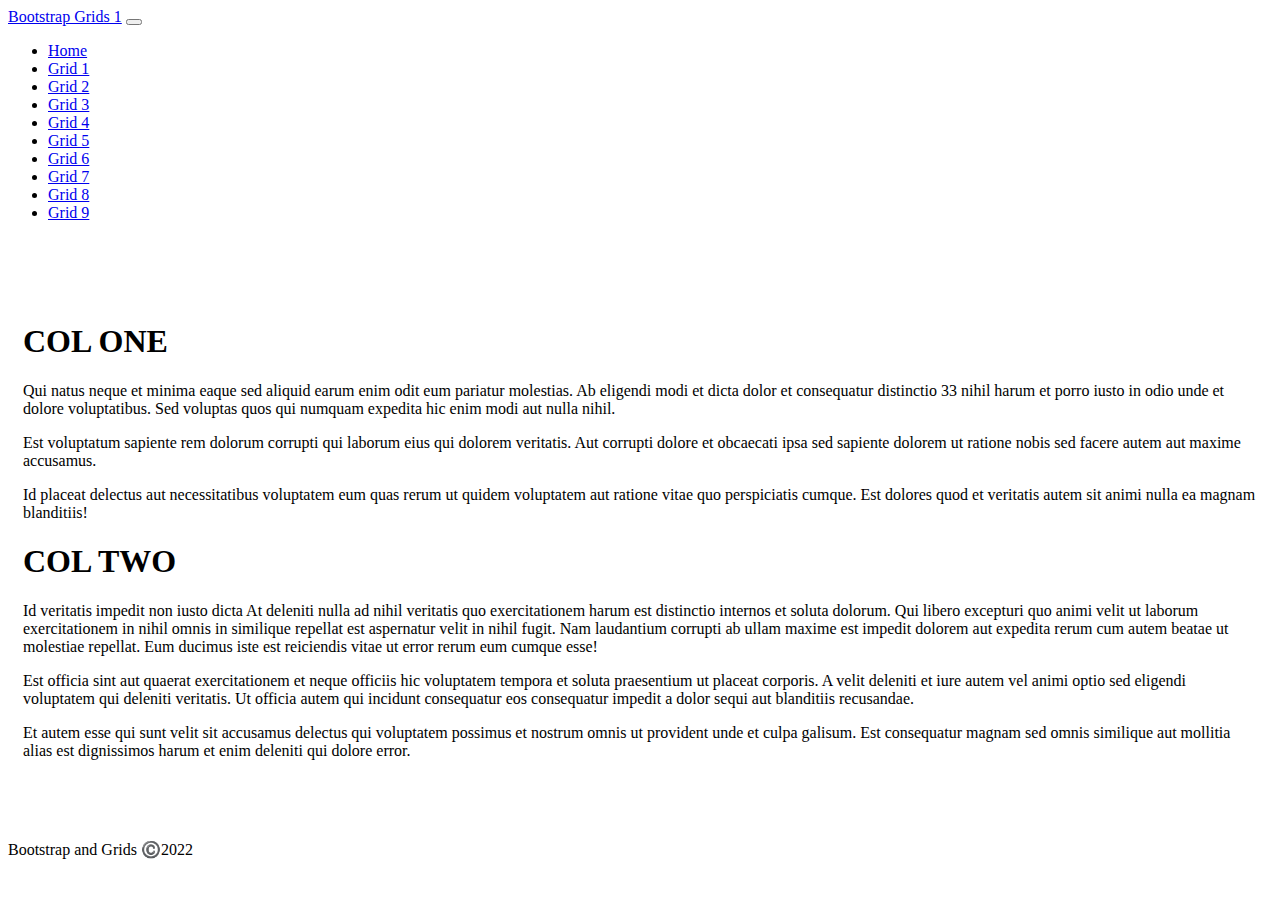
<file: Grid1.html>
<!doctype html>
<html lang="en" class="h-100">

<head>
    <title>Bootstrap Grids Home</title>
    <!-- Required meta tags -->
    <meta charset="utf-8">
    <meta name="viewport" content="width=device-width, initial-scale=1, shrink-to-fit=no">

    <!-- Bootstrap CSS -->
    <link href="https://cdn.jsdelivr.net/npm/bootstrap@5.1.1/dist/css/bootstrap.min.css" rel="stylesheet"
        integrity="sha384-F3w7mX95PdgyTmZZMECAngseQB83DfGTowi0iMjiWaeVhAn4FJkqJByhZMI3AhiU" crossorigin="anonymous">

   <!-- Convert this to an external style sheet -->
  <link rel="stylesheet" href="/CSS/site.css">
</head>

<body class="d-flex flex-column h-100">

<nav class="navbar navbar-expand-md navbar-dark fixed-top bg-dark">
    <div class="container-fluid">
        <a class="navbar-brand" href="#">Bootstrap Grids 1</a>
        <button class="navbar-toggler" type="button" data-bs-toggle="collapse" data-bs-target="#navbarCollapse"
            aria-controls="navbarCollapse" aria-expanded="false" aria-label="Toggle navigation">
            <span class="navbar-toggler-icon"></span>
        </button>
        <div class="collapse navbar-collapse" id="navbarCollapse">
            <ul class="navbar-nav me-auto mb-2 mb-md-0">
                <li class="nav-item">
                    <a class="nav-link" href="/index.html">Home</a>
                </li>
                <li class="nav-item">
                    <a class="nav-link" active aria-current="page" href="/Grid1.html">Grid 1</a>
                </li>
                <li class="nav-item">
                    <a class="nav-link" href="/Grid2.html">Grid 2</a>
                </li>
                <li class="nav-item">
                    <a class="nav-link" href="/Grid3.html">Grid 3</a>
                </li>

                <li class="nav-item">
                    <a class="nav-link" href="/Grid4.html">Grid 4</a>
                </li>
                <li class="nav-item">
                    <a class="nav-link" href="/Grid5.html">Grid 5</a>
                </li>
                <li class="nav-item">
                    <a class="nav-link" href="/Grid6.html">Grid 6</a>
                </li>

                <li class="nav-item">
                    <a class="nav-link" href="/Grid7.html">Grid 7</a>
                </li>
                <li class="nav-item">
                    <a class="nav-link" href="/Grid8.html">Grid 8</a>
                </li>
                <li class="nav-item">
                    <a class="nav-link" href="/Grid9.html">Grid 9</a>
                </li>

            </ul>
        </div>
    </div>
</nav>

<main class="flex-shrink-0">
        <div class="container mt-1 minHeight h-100">
            <div class="row row-cols-1 row-cols-md-2 gy-2 h-100">
                <div class="col">
                    <div class="bg-dark text-light h-100 p-3">
                       <h1>COL ONE</h1>
                       <p>Qui natus neque et minima eaque sed aliquid earum  enim odit eum pariatur molestias. Ab eligendi modi et dicta dolor et consequatur distinctio 33 nihil harum et porro iusto in odio unde et dolore voluptatibus. Sed voluptas quos qui numquam expedita hic enim modi aut nulla nihil. </p><p>Est voluptatum sapiente rem dolorum corrupti qui laborum eius qui dolorem veritatis. Aut corrupti dolore et obcaecati ipsa sed sapiente dolorem ut ratione nobis sed facere autem aut maxime accusamus. </p><p>Id placeat delectus aut necessitatibus voluptatem eum quas rerum ut quidem voluptatem aut ratione vitae quo perspiciatis cumque. Est dolores quod et veritatis autem sit animi nulla ea magnam blanditiis! </p>
                       
                    </div>
                </div>
                <div class="col">
                    <div class="bg-secondary text-light h-100 p-3">
                        <h1>COL TWO</h1>
                        <p>Id veritatis impedit non iusto dicta At deleniti nulla ad nihil veritatis quo exercitationem harum est distinctio internos et soluta dolorum. Qui libero excepturi quo animi velit ut laborum exercitationem in nihil omnis in similique repellat est aspernatur velit in nihil fugit. Nam laudantium corrupti ab ullam maxime est impedit dolorem aut expedita rerum cum autem beatae ut molestiae repellat. Eum ducimus iste est reiciendis vitae ut error rerum eum cumque esse! </p><p>Est officia sint aut quaerat exercitationem et neque officiis hic voluptatem tempora et soluta praesentium ut placeat corporis. A velit deleniti et iure autem vel animi optio sed eligendi voluptatem qui deleniti veritatis. Ut officia autem qui incidunt consequatur eos consequatur impedit a dolor sequi aut blanditiis recusandae. </p><p>Et autem esse qui sunt velit sit accusamus delectus qui voluptatem possimus et nostrum omnis ut provident unde et culpa galisum. Est consequatur magnam sed omnis similique aut mollitia alias est dignissimos harum et enim deleniti qui dolore error. </p>

                    </div>
                </div>
            </div>
        </div>
    </main>
    <footer class="footer mt-auto py-3 bg-dark sticky-footer">
        <div class="container-fluid text-center">
            <span class="text-white">Bootstrap and Grids ©️2022</span>
        </div>
    </footer>
    <!-- Bootstrap JS -->
    <script src="https://cdn.jsdelivr.net/npm/bootstrap@5.1.1/dist/js/bootstrap.bundle.min.js"
        integrity="sha384-/bQdsTh/da6pkI1MST/rWKFNjaCP5gBSY4sEBT38Q/9RBh9AH40zEOg7Hlq2THRZ" crossorigin="anonymous">
    </script>
</body>

</html>
</file>
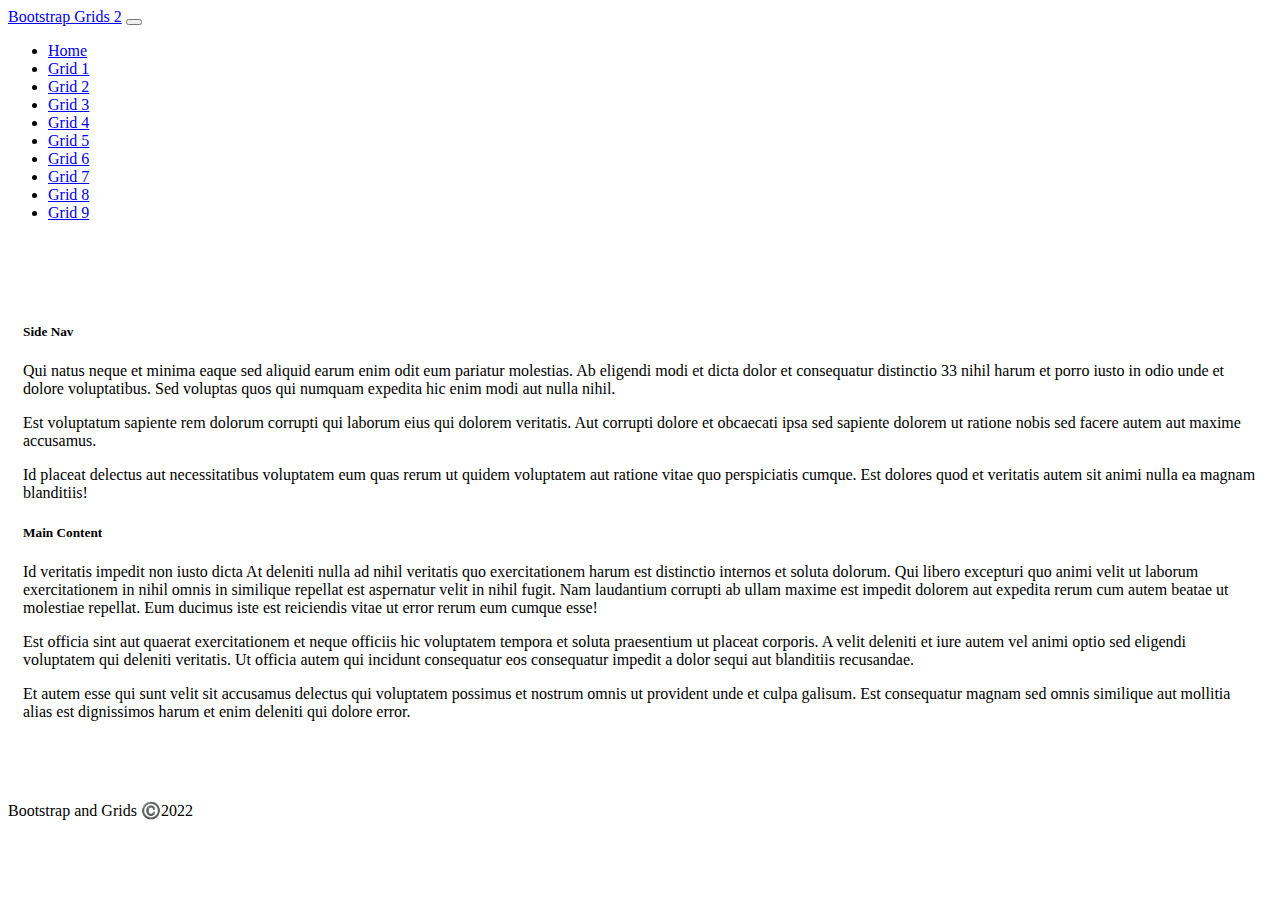
<file: Grid2.html>
<!doctype html>
<html lang="en" class="h-100">

<head>
    <title>Bootstrap Grids Section 2</title>
    <!-- Required meta tags -->
    <meta charset="utf-8">
    <meta name="viewport" content="width=device-width, initial-scale=1, shrink-to-fit=no">

    <!-- Bootstrap CSS -->
    <link href="https://cdn.jsdelivr.net/npm/bootstrap@5.1.1/dist/css/bootstrap.min.css" rel="stylesheet"
        integrity="sha384-F3w7mX95PdgyTmZZMECAngseQB83DfGTowi0iMjiWaeVhAn4FJkqJByhZMI3AhiU" crossorigin="anonymous">

   <!-- Convert this to an external style sheet -->
  <link rel="stylesheet" href="/CSS/site.css">
</head>

<body class="d-flex flex-column h-100">

<nav class="navbar navbar-expand-md navbar-dark fixed-top bg-dark">
    <div class="container-fluid">
        <a class="navbar-brand" href="#">Bootstrap Grids 2</a>
        <button class="navbar-toggler" type="button" data-bs-toggle="collapse" data-bs-target="#navbarCollapse"
            aria-controls="navbarCollapse" aria-expanded="false" aria-label="Toggle navigation">
            <span class="navbar-toggler-icon"></span>
        </button>
        <div class="collapse navbar-collapse" id="navbarCollapse">
            <ul class="navbar-nav me-auto mb-2 mb-md-0">
                <li class="nav-item">
                    <a class="nav-link" href="/index.html">Home</a>
                </li>
                <li class="nav-item">
                    <a class="nav-link" href="/Grid1.html">Grid 1</a>
                </li>
                <li class="nav-item">
                    <a class="nav-link"  active aria-current="page" href="/Grid2.html">Grid 2</a>
                </li>
                <li class="nav-item">
                    <a class="nav-link" href="/Grid3.html">Grid 3</a>
                </li>

                <li class="nav-item">
                    <a class="nav-link" href="/Grid4.html">Grid 4</a>
                </li>
                <li class="nav-item">
                    <a class="nav-link" href="/Grid5.html">Grid 5</a>
                </li>
                <li class="nav-item">
                    <a class="nav-link" href="/Grid6.html">Grid 6</a>
                </li>

                <li class="nav-item">
                    <a class="nav-link" href="/Grid7.html">Grid 7</a>
                </li>
                <li class="nav-item">
                    <a class="nav-link" href="/Grid8.html">Grid 8</a>
                </li>
                <li class="nav-item">
                    <a class="nav-link" href="/Grid9.html">Grid 9</a>
                </li>

            </ul>
        </div>
    </div>
</nav>
<!--p-3 bg-secondary text-white h-100
bg-dark h-100 text-light p-3-->
    <main class="flex-shrink-0">
        <div class="container mt-1 minHeight h-100">
            <div class="row h-100">
                <div class="col-3">
                    <div class="bg-secondary text-light h-100 p-3">
                       <h5>Side Nav</h5>
                       <p>Qui natus neque et minima eaque sed aliquid earum  enim odit eum pariatur molestias. Ab eligendi modi et dicta dolor et consequatur distinctio 33 nihil harum et porro iusto in odio unde et dolore voluptatibus. Sed voluptas quos qui numquam expedita hic enim modi aut nulla nihil. </p><p>Est voluptatum sapiente rem dolorum corrupti qui laborum eius qui dolorem veritatis. Aut corrupti dolore et obcaecati ipsa sed sapiente dolorem ut ratione nobis sed facere autem aut maxime accusamus. </p><p>Id placeat delectus aut necessitatibus voluptatem eum quas rerum ut quidem voluptatem aut ratione vitae quo perspiciatis cumque. Est dolores quod et veritatis autem sit animi nulla ea magnam blanditiis! </p>
                    </div>
                </div>
                <div class="col-9">
                    <div class="bg-dark text-light h-100 p-3">
                        <h5>Main Content</h5>
                        <p>Id veritatis impedit non iusto dicta At deleniti nulla ad nihil veritatis quo exercitationem harum est distinctio internos et soluta dolorum. Qui libero excepturi quo animi velit ut laborum exercitationem in nihil omnis in similique repellat est aspernatur velit in nihil fugit. Nam laudantium corrupti ab ullam maxime est impedit dolorem aut expedita rerum cum autem beatae ut molestiae repellat. Eum ducimus iste est reiciendis vitae ut error rerum eum cumque esse! </p><p>Est officia sint aut quaerat exercitationem et neque officiis hic voluptatem tempora et soluta praesentium ut placeat corporis. A velit deleniti et iure autem vel animi optio sed eligendi voluptatem qui deleniti veritatis. Ut officia autem qui incidunt consequatur eos consequatur impedit a dolor sequi aut blanditiis recusandae. </p><p>Et autem esse qui sunt velit sit accusamus delectus qui voluptatem possimus et nostrum omnis ut provident unde et culpa galisum. Est consequatur magnam sed omnis similique aut mollitia alias est dignissimos harum et enim deleniti qui dolore error. </p>
                    </div>
                </div>
            </div>
        </div>
    </main>
    <footer class="footer mt-auto py-3 bg-dark sticky-footer">
        <div class="container-fluid text-center">
            <span class="text-white">Bootstrap and Grids ©️2022</span>
        </div>
    </footer>
    <!-- Bootstrap JS -->
    <script src="https://cdn.jsdelivr.net/npm/bootstrap@5.1.1/dist/js/bootstrap.bundle.min.js"
        integrity="sha384-/bQdsTh/da6pkI1MST/rWKFNjaCP5gBSY4sEBT38Q/9RBh9AH40zEOg7Hlq2THRZ" crossorigin="anonymous">
    </script>
</body>

</html>
</file>
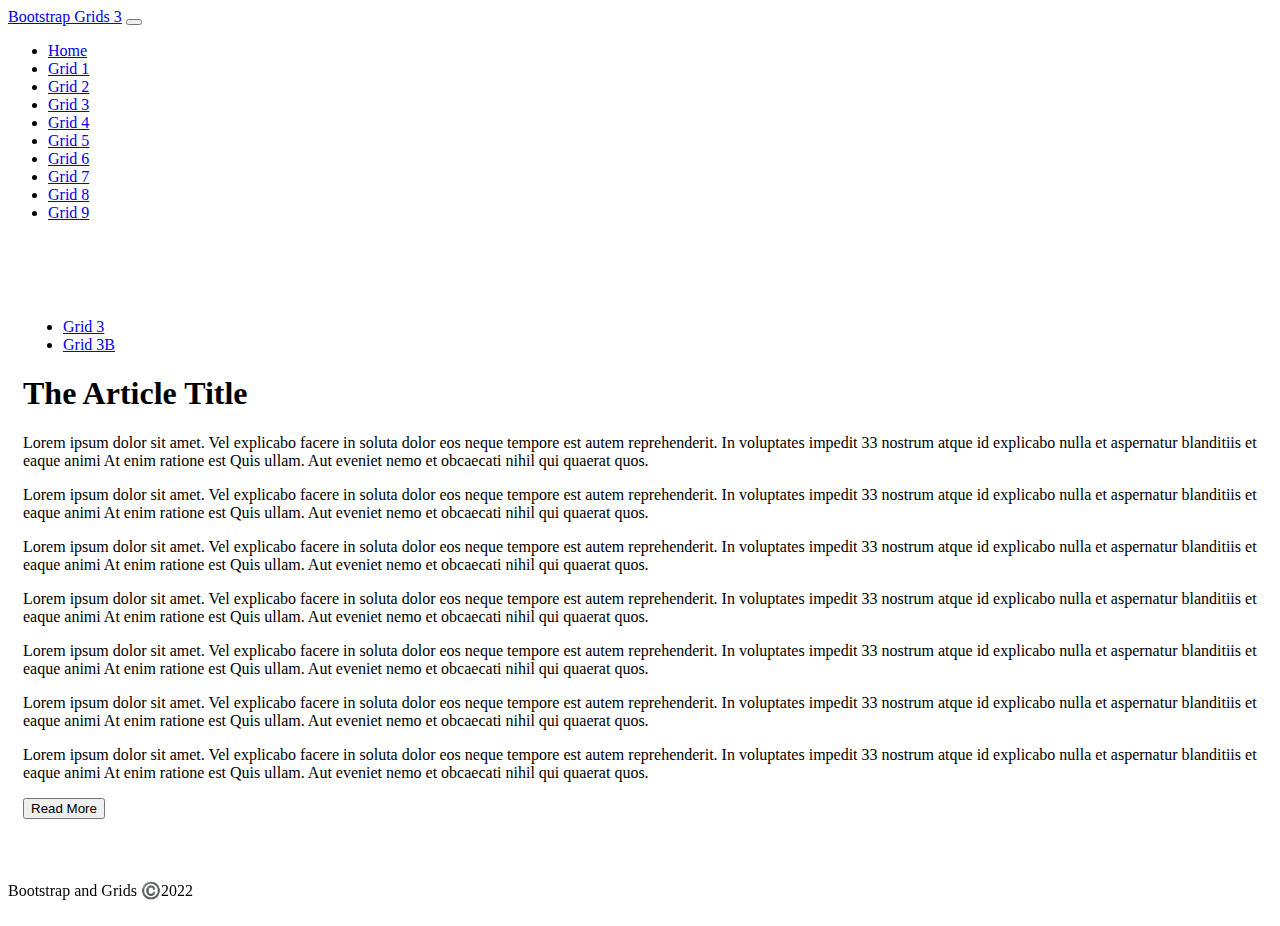
<file: Grid3.html>
<!doctype html>
<html lang="en" class="h-100">

<head>
    <title>Bootstrap Grids Section 3</title>
    <!-- Required meta tags -->
    <meta charset="utf-8">
    <meta name="viewport" content="width=device-width, initial-scale=1, shrink-to-fit=no">

    <!-- Bootstrap CSS -->
    <link href="https://cdn.jsdelivr.net/npm/bootstrap@5.1.1/dist/css/bootstrap.min.css" rel="stylesheet"
        integrity="sha384-F3w7mX95PdgyTmZZMECAngseQB83DfGTowi0iMjiWaeVhAn4FJkqJByhZMI3AhiU" crossorigin="anonymous">

   <!-- Convert this to an external style sheet -->
  <link rel="stylesheet" href="/CSS/site.css">
</head>

<body class="d-flex flex-column h-100">

<nav class="navbar navbar-expand-md navbar-dark fixed-top bg-dark">
    <div class="container-fluid">
        <a class="navbar-brand" href="#">Bootstrap Grids 3</a>
        <button class="navbar-toggler" type="button" data-bs-toggle="collapse" data-bs-target="#navbarCollapse"
            aria-controls="navbarCollapse" aria-expanded="false" aria-label="Toggle navigation">
            <span class="navbar-toggler-icon"></span>
        </button>
        <div class="collapse navbar-collapse" id="navbarCollapse">
            <ul class="navbar-nav me-auto mb-2 mb-md-0">
                <li class="nav-item">
                    <a class="nav-link" href="/index.html">Home</a>
                </li>
                <li class="nav-item">
                    <a class="nav-link"  href="/Grid1.html">Grid 1</a>
                </li>
                <li class="nav-item">
                    <a class="nav-link" href="/Grid2.html">Grid 2</a>
                </li>
                <li class="nav-item">
                    <a class="nav-link"  active aria-current="page" href="/Grid3.html">Grid 3</a>
                </li>

                <li class="nav-item">
                    <a class="nav-link" href="/Grid4.html">Grid 4</a>
                </li>
                <li class="nav-item">
                    <a class="nav-link" href="/Grid5.html">Grid 5</a>
                </li>
                <li class="nav-item">
                    <a class="nav-link" href="/Grid6.html">Grid 6</a>
                </li>

                <li class="nav-item">
                    <a class="nav-link" href="/Grid7.html">Grid 7</a>
                </li>
                <li class="nav-item">
                    <a class="nav-link" href="/Grid8.html">Grid 8</a>
                </li>
                <li class="nav-item">
                    <a class="nav-link" href="/Grid9.html">Grid 9</a>
                </li>

            </ul>
        </div>
    </div>
</nav>

    <main class="flex-shrink-0">
        <div class="container h-100 minHeight">
            <ul class="nav nav-pills mb-1">
                <li class="nav-item">
                    <a href="Grid3.html" class="nav-link active" aria-current="page">Grid 3</a>
                </li>
                <li class="nav-item">
                    <a href="Grid3b.html" class="nav-link">Grid 3B</a>
                </li>
            </ul>
            <div class="row h-100"> 
                <!--Left Column-->
                <div class="col-7">
                    <div class="bg-secondary text-light p-2 h-100">
                        <h1>The Article Title</h1>
                        <p>Lorem ipsum dolor sit amet. Vel explicabo facere in soluta dolor eos neque tempore est autem reprehenderit. In voluptates impedit 33 nostrum atque id explicabo nulla et aspernatur blanditiis et eaque animi At enim ratione est Quis ullam. Aut eveniet nemo et obcaecati nihil qui quaerat quos. </p>
                        <p>Lorem ipsum dolor sit amet. Vel explicabo facere in soluta dolor eos neque tempore est autem reprehenderit. In voluptates impedit 33 nostrum atque id explicabo nulla et aspernatur blanditiis et eaque animi At enim ratione est Quis ullam. Aut eveniet nemo et obcaecati nihil qui quaerat quos. </p>
                        <p>Lorem ipsum dolor sit amet. Vel explicabo facere in soluta dolor eos neque tempore est autem reprehenderit. In voluptates impedit 33 nostrum atque id explicabo nulla et aspernatur blanditiis et eaque animi At enim ratione est Quis ullam. Aut eveniet nemo et obcaecati nihil qui quaerat quos. </p>
                    </div>
                </div>
                <!--Right Column-->
                <div class="col-5 h-100 d-flex flex-column justify-content-evenly">
                    <!--Right Top Column-->
                    
                    <div class="bg-dark text-white h-50 p-2 overflow-auto">
                        <p>Lorem ipsum dolor sit amet. Vel explicabo facere in soluta dolor eos neque tempore est autem reprehenderit. In voluptates impedit 33 nostrum atque id explicabo nulla et aspernatur blanditiis et eaque animi At enim ratione est Quis ullam. Aut eveniet nemo et obcaecati nihil qui quaerat quos. </p>
                        <p>Lorem ipsum dolor sit amet. Vel explicabo facere in soluta dolor eos neque tempore est autem reprehenderit. In voluptates impedit 33 nostrum atque id explicabo nulla et aspernatur blanditiis et eaque animi At enim ratione est Quis ullam. Aut eveniet nemo et obcaecati nihil qui quaerat quos. </p>
                        
                    </div>

                    <!--Right Bottom Column-->
                    <div class="bg-dark text-white h-50 mt-2 p-2  overflow-hidden">
                        <p>Lorem ipsum dolor sit amet. Vel explicabo facere in soluta dolor eos neque tempore est autem reprehenderit. In voluptates impedit 33 nostrum atque id explicabo nulla et aspernatur blanditiis et eaque animi At enim ratione est Quis ullam. Aut eveniet nemo et obcaecati nihil qui quaerat quos. </p>
                        <p>Lorem ipsum dolor sit amet. Vel explicabo facere in soluta dolor eos neque tempore est autem reprehenderit. In voluptates impedit 33 nostrum atque id explicabo nulla et aspernatur blanditiis et eaque animi At enim ratione est Quis ullam. Aut eveniet nemo et obcaecati nihil qui quaerat quos. </p>
                       
                    </div>

                   <div class="bg-dark text-light border border-top p-2">
                    <button class="btn btn-light" type="button">Read More</button>
                   </div>
                </div>
            </div>
        </div>

    </main>
    <footer class="footer mt-auto py-3 bg-dark sticky-footer">
        <div class="container-fluid text-center">
            <span class="text-white">Bootstrap and Grids ©️2022</span>
        </div>
    </footer>
    <!-- Bootstrap JS -->
    <script src="https://cdn.jsdelivr.net/npm/bootstrap@5.1.1/dist/js/bootstrap.bundle.min.js"
        integrity="sha384-/bQdsTh/da6pkI1MST/rWKFNjaCP5gBSY4sEBT38Q/9RBh9AH40zEOg7Hlq2THRZ" crossorigin="anonymous">
    </script>
</body>

</html>
</file>
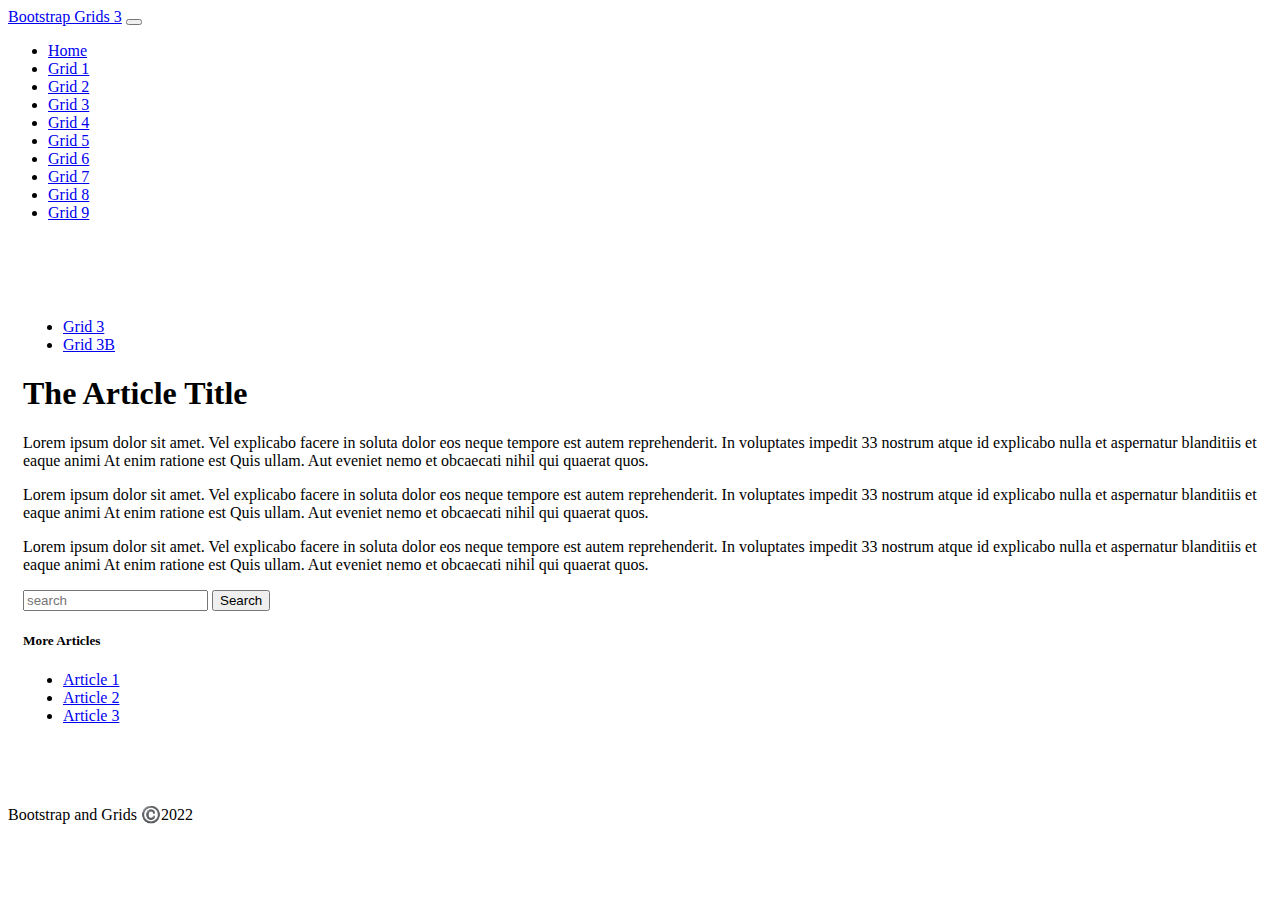
<file: Grid3b.html>
<!doctype html>
<html lang="en" class="h-100">

<head>
    <title>Bootstrap Grids Section 3</title>
    <!-- Required meta tags -->
    <meta charset="utf-8">
    <meta name="viewport" content="width=device-width, initial-scale=1, shrink-to-fit=no">

    <!-- Bootstrap CSS -->
    <link href="https://cdn.jsdelivr.net/npm/bootstrap@5.1.1/dist/css/bootstrap.min.css" rel="stylesheet"
        integrity="sha384-F3w7mX95PdgyTmZZMECAngseQB83DfGTowi0iMjiWaeVhAn4FJkqJByhZMI3AhiU" crossorigin="anonymous">

   <!-- Convert this to an external style sheet -->
  <link rel="stylesheet" href="/CSS/site.css">
</head>

<body class="d-flex flex-column h-100">

<nav class="navbar navbar-expand-md navbar-dark fixed-top bg-dark">
    <div class="container-fluid">
        <a class="navbar-brand" href="#">Bootstrap Grids 3</a>
        <button class="navbar-toggler" type="button" data-bs-toggle="collapse" data-bs-target="#navbarCollapse"
            aria-controls="navbarCollapse" aria-expanded="false" aria-label="Toggle navigation">
            <span class="navbar-toggler-icon"></span>
        </button>
        <div class="collapse navbar-collapse" id="navbarCollapse">
            <ul class="navbar-nav me-auto mb-2 mb-md-0">
                <li class="nav-item">
                    <a class="nav-link" href="/index.html">Home</a>
                </li>
                <li class="nav-item">
                    <a class="nav-link"  href="/Grid1.html">Grid 1</a>
                </li>
                <li class="nav-item">
                    <a class="nav-link" href="/Grid2.html">Grid 2</a>
                </li>
                <li class="nav-item">
                    <a class="nav-link"  active aria-current="page" href="/Grid3.html">Grid 3</a>
                </li>

                <li class="nav-item">
                    <a class="nav-link" href="/Grid4.html">Grid 4</a>
                </li>
                <li class="nav-item">
                    <a class="nav-link" href="/Grid5.html">Grid 5</a>
                </li>
                <li class="nav-item">
                    <a class="nav-link" href="/Grid6.html">Grid 6</a>
                </li>

                <li class="nav-item">
                    <a class="nav-link" href="/Grid7.html">Grid 7</a>
                </li>
                <li class="nav-item">
                    <a class="nav-link" href="/Grid8.html">Grid 8</a>
                </li>
                <li class="nav-item">
                    <a class="nav-link" href="/Grid9.html">Grid 9</a>
                </li>

            </ul>
        </div>
    </div>
</nav>

    <main class="flex-shrink-0">
        <div class="container h-100 minHeight">
            <div class="row h-100"> 
                <ul class="nav nav-pills mb-1">
                    <li class="nav-item">
                        <a href="Grid3.html" class="nav-link">Grid 3</a>
                    </li>
                    <li class="nav-item">
                        <a href="Grid3b.html" class="nav-link active" aria-current="page">Grid 3B</a>
                    </li>
                </ul>
                <!--Left Column-->
                <div class="col-7">
                    <div class="bg-secondary text-light p-2 h-100">
                        <h1>The Article Title</h1>
                        <p>Lorem ipsum dolor sit amet. Vel explicabo facere in soluta dolor eos neque tempore est autem reprehenderit. In voluptates impedit 33 nostrum atque id explicabo nulla et aspernatur blanditiis et eaque animi At enim ratione est Quis ullam. Aut eveniet nemo et obcaecati nihil qui quaerat quos. </p>
                        <p>Lorem ipsum dolor sit amet. Vel explicabo facere in soluta dolor eos neque tempore est autem reprehenderit. In voluptates impedit 33 nostrum atque id explicabo nulla et aspernatur blanditiis et eaque animi At enim ratione est Quis ullam. Aut eveniet nemo et obcaecati nihil qui quaerat quos. </p>
                        <p>Lorem ipsum dolor sit amet. Vel explicabo facere in soluta dolor eos neque tempore est autem reprehenderit. In voluptates impedit 33 nostrum atque id explicabo nulla et aspernatur blanditiis et eaque animi At enim ratione est Quis ullam. Aut eveniet nemo et obcaecati nihil qui quaerat quos. </p>
                    </div>
                </div>
                <!--Right Column-->
                <div class="col-5">
                    <!--Right Top Column-->
                    
                    <div class="bg-secondary text-white p-2">
                       <forum class="d-flex">
                           <input class="forum-control me-2" type="search" placeholder="search" aria-label="search">
                           <button class="btn btn-outline-light" type="submit">Search</button>
                       </forum>
                    </div>

                    <!--Right Bottom Column-->
                    <div class="bg-dark text-white mt-2 p-2">
                        <h5>More Articles</h5>
                        <ul class="nav flex-column">
                            <li class="nav-item">
                                <a class="nav-link" href="#">Article 1</a> 
                            </li>
                            <li class="nav-item">
                                <a class="nav-link" href="#">Article 2</a> 
                            </li>
                            <li class="nav-item">
                                <a class="nav-link" href="#">Article 3</a> 
                            </li>
                        </ul>
                    </div>
                </div>
            </div>
        </div>

    </main>
    <footer class="footer mt-auto py-3 bg-dark sticky-footer">
        <div class="container-fluid text-center">
            <span class="text-white">Bootstrap and Grids ©️2022</span>
        </div>
    </footer>
    <!-- Bootstrap JS -->
    <script src="https://cdn.jsdelivr.net/npm/bootstrap@5.1.1/dist/js/bootstrap.bundle.min.js"
        integrity="sha384-/bQdsTh/da6pkI1MST/rWKFNjaCP5gBSY4sEBT38Q/9RBh9AH40zEOg7Hlq2THRZ" crossorigin="anonymous">
    </script>
</body>

</html>
</file>
<file: CSS/site.css>
main>.container {
    padding: 60px 15px 0;
    margin-bottom: 5rem;
}

main>.container-fluid {
    padding-top: 60px;

}
.sticky-footer {
    position: sticky;
    left: 0;
    bottom: 0;
    width: 100%;
}

.homeBG {
    width: 100%;
    background: url(/IMG/GridBG.png);
    background-repeat: no-repeat;
    background-position: center;
    background-size: cover;
    background-attachment: fixed;
    
}

.homeText {
    font-family: modesto-open-shadow, sans-serif;
    font-weight: 400;
    font-style: normal;
    color: rgb(195, 255, 0);
}

.minheight {

    min-height: 80vh;
    
}

body> main {
    margin-top: 20px;
    margin-bottom: 60px;
}
</file>
